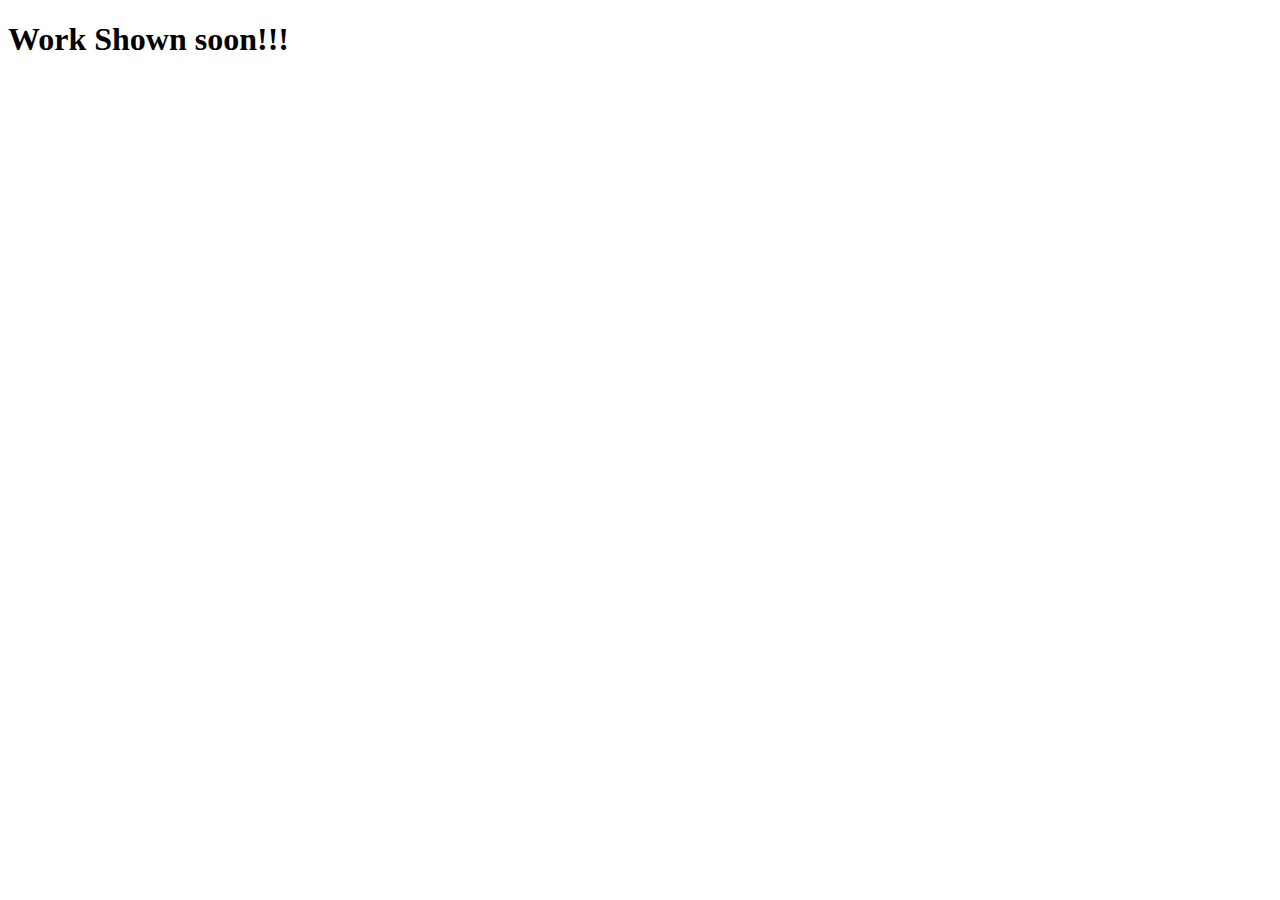
<file: SubPages/works.html>
<!DOCTYPE html>
<html lang="en">
<head>
    <meta charset="UTF-8">
    <meta name="viewport" content="width=device-width, initial-scale=1.0">
    <title>Document</title>
</head>
<body>
    <h1>Work Shown soon!!!</h1>
</body>
</html>
</file>
